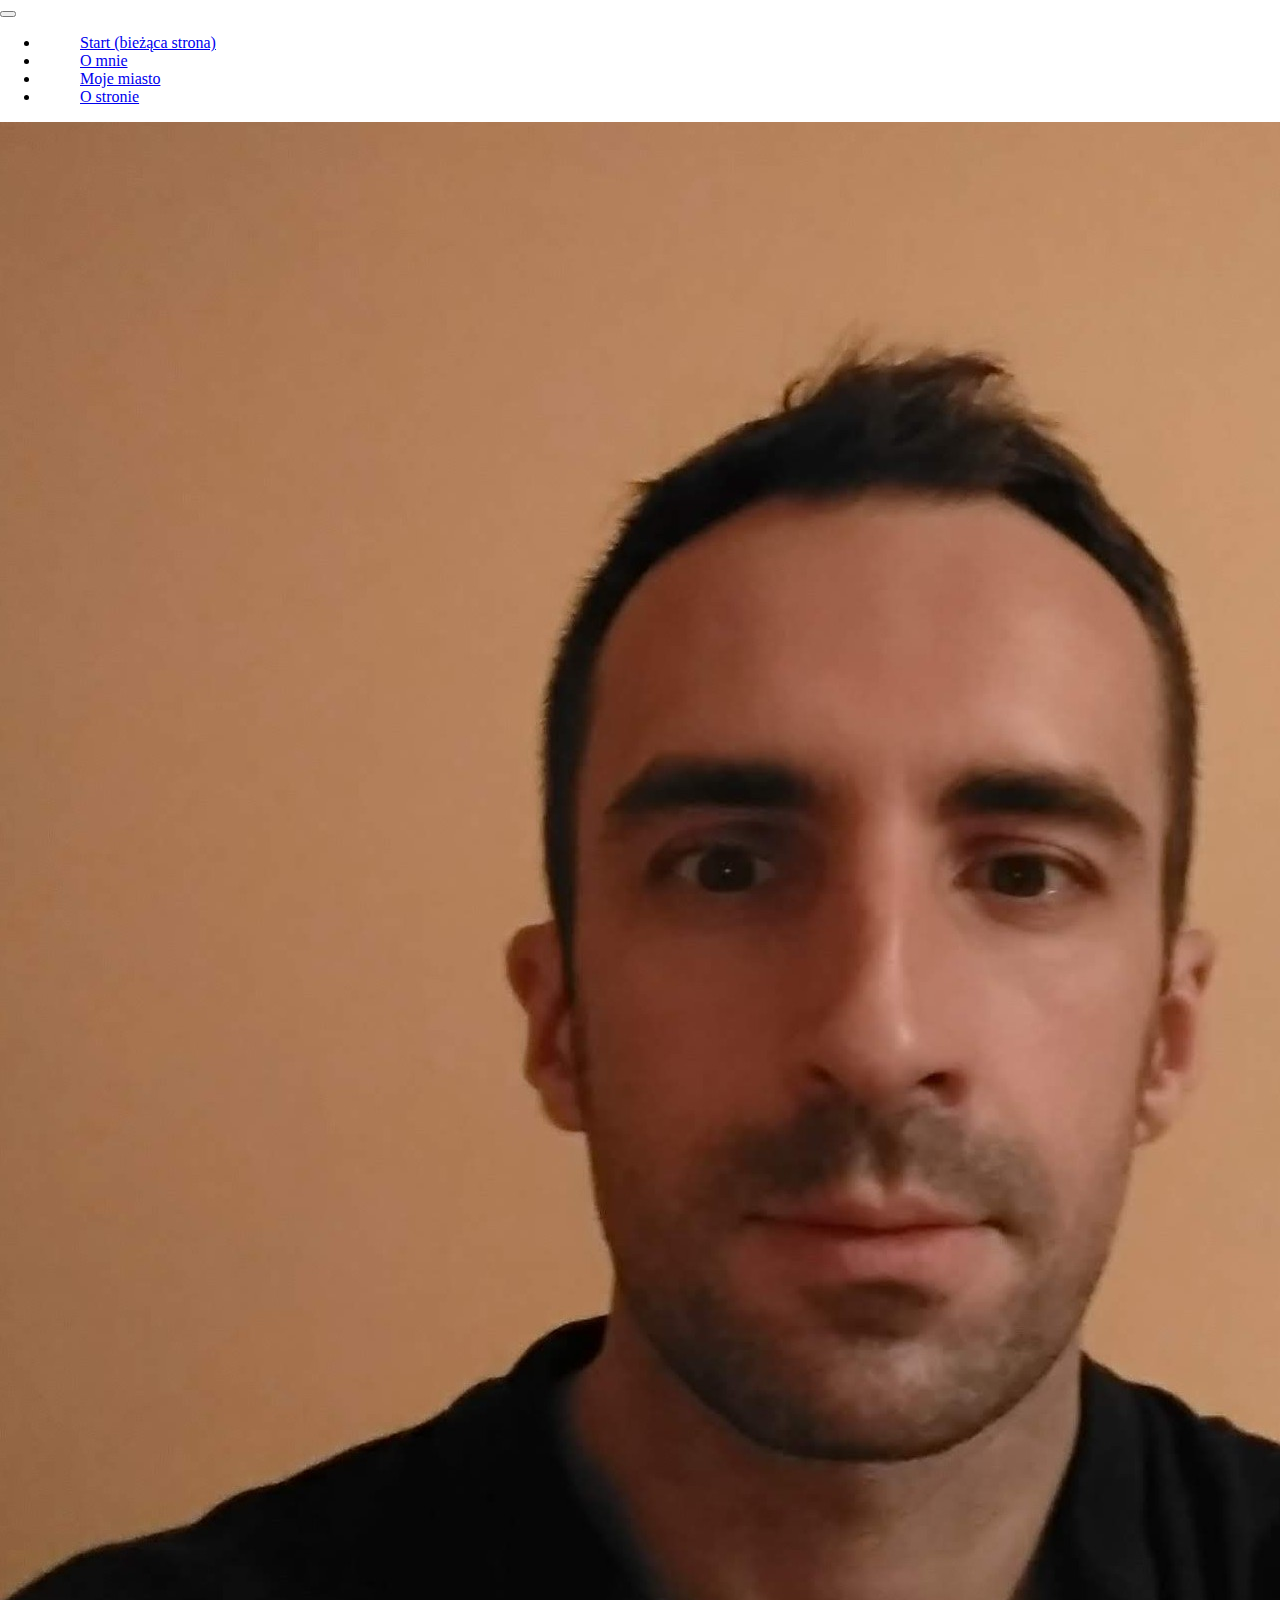
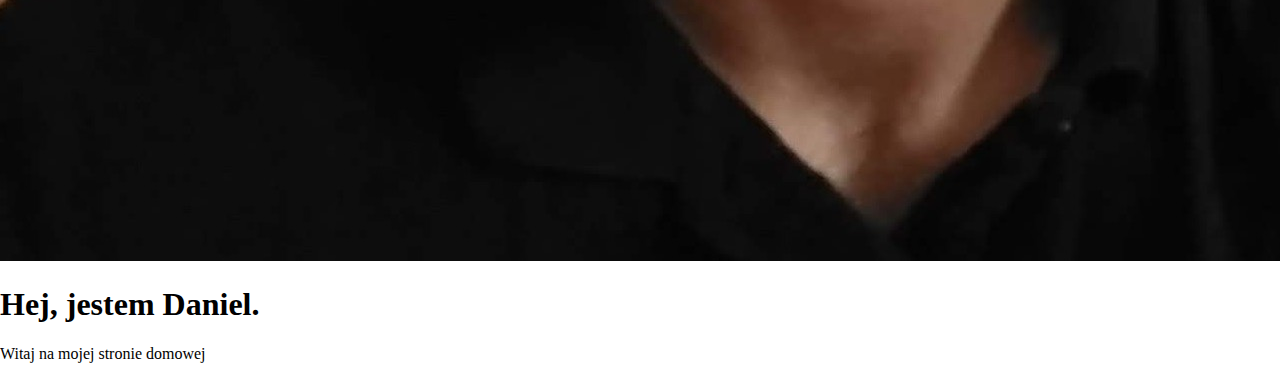
<file: index.html>
<!DOCTYPE html>

<html lang="pl">
  <head>
    <!-- Required meta tags -->
    <meta charset="utf-8">
    <meta name="viewport" content="width=device-width, initial-scale=1, shrink-to-fit=no">

    <!-- Bootstrap CSS -->
    <link rel="stylesheet" href="https://cdn.jsdelivr.net/npm/bootstrap@4.6.0/dist/css/bootstrap.min.css" integrity="sha384-B0vP5xmATw1+K9KRQjQERJvTumQW0nPEzvF6L/Z6nronJ3oUOFUFpCjEUQouq2+l" crossorigin="anonymous">

    <title>Homepage</title>
    
    <link rel="stylesheet" href="./styles.css">
    
  </head>
  
  <body>
  
  	<header>
  		<nav class="navbar navbar-expand-md navbar-dark bg-dark">
  			<button class="navbar-toggler" type="button" data-toggle="collapse" data-target="#navbarNav" aria-controls="navbarNav" aria-expanded="false" aria-label="Toggle Navigation">
  				<span class="navbar-toggler-icon"></span>
  			</button>
  			
  			<div class="collapse navbar-collapse" id="navbarNav">
  				<ul class="navbar-nav mx-auto">
  					<li class="nav-item">
  						<a class="nav-link active" href="#">Start <span class="sr-only">(bieżąca strona)</span></a>
  					</li>
  					<li class="nav-item">
  						<a class="nav-link" href="./about.html">O mnie</a>
  					</li>
  					<li class="nav-item">
  						<a class="nav-link" href="kz.html">Moje miasto</a>
  					</li>
  					<li class="nav-item">
  						<a class="nav-link" href="./page.html">O stronie</a>
  					</li>
  				</ul>
  			</div>
  			
  		</nav>
  	</header>
  	
  	<main>
	  	<div class="container">
	  	
	  		<div class="row mt-3">
	  		
	  			<div class="col-md-2 mainPhoto">
	  				<img src="./images/personalPhoto.jpg" alt="Daniel Cisak" class="img-fluid rounded-circle">
	  			</div>
	  			
	  		</div>
	  		
	  		<div class="row mt-4">
	  		
	  			<div class="col">
	  				<h1 class="h3 text-center">Hej, jestem Daniel.</h1>
	  				<p class="text-center">Witaj na mojej stronie domowej</p>
	  			</div>
	  			
	  		</div>
	  		
	  	</div>
  	</main>


    <!-- Option 1: jQuery and Bootstrap Bundle (includes Popper) -->
    <script src="https://code.jquery.com/jquery-3.5.1.slim.min.js" integrity="sha384-DfXdz2htPH0lsSSs5nCTpuj/zy4C+OGpamoFVy38MVBnE+IbbVYUew+OrCXaRkfj" crossorigin="anonymous"></script>
    <script src="https://cdn.jsdelivr.net/npm/bootstrap@4.6.0/dist/js/bootstrap.bundle.min.js" integrity="sha384-Piv4xVNRyMGpqkS2by6br4gNJ7DXjqk09RmUpJ8jgGtD7zP9yug3goQfGII0yAns" crossorigin="anonymous"></script>

  </body>
</html>
</file>
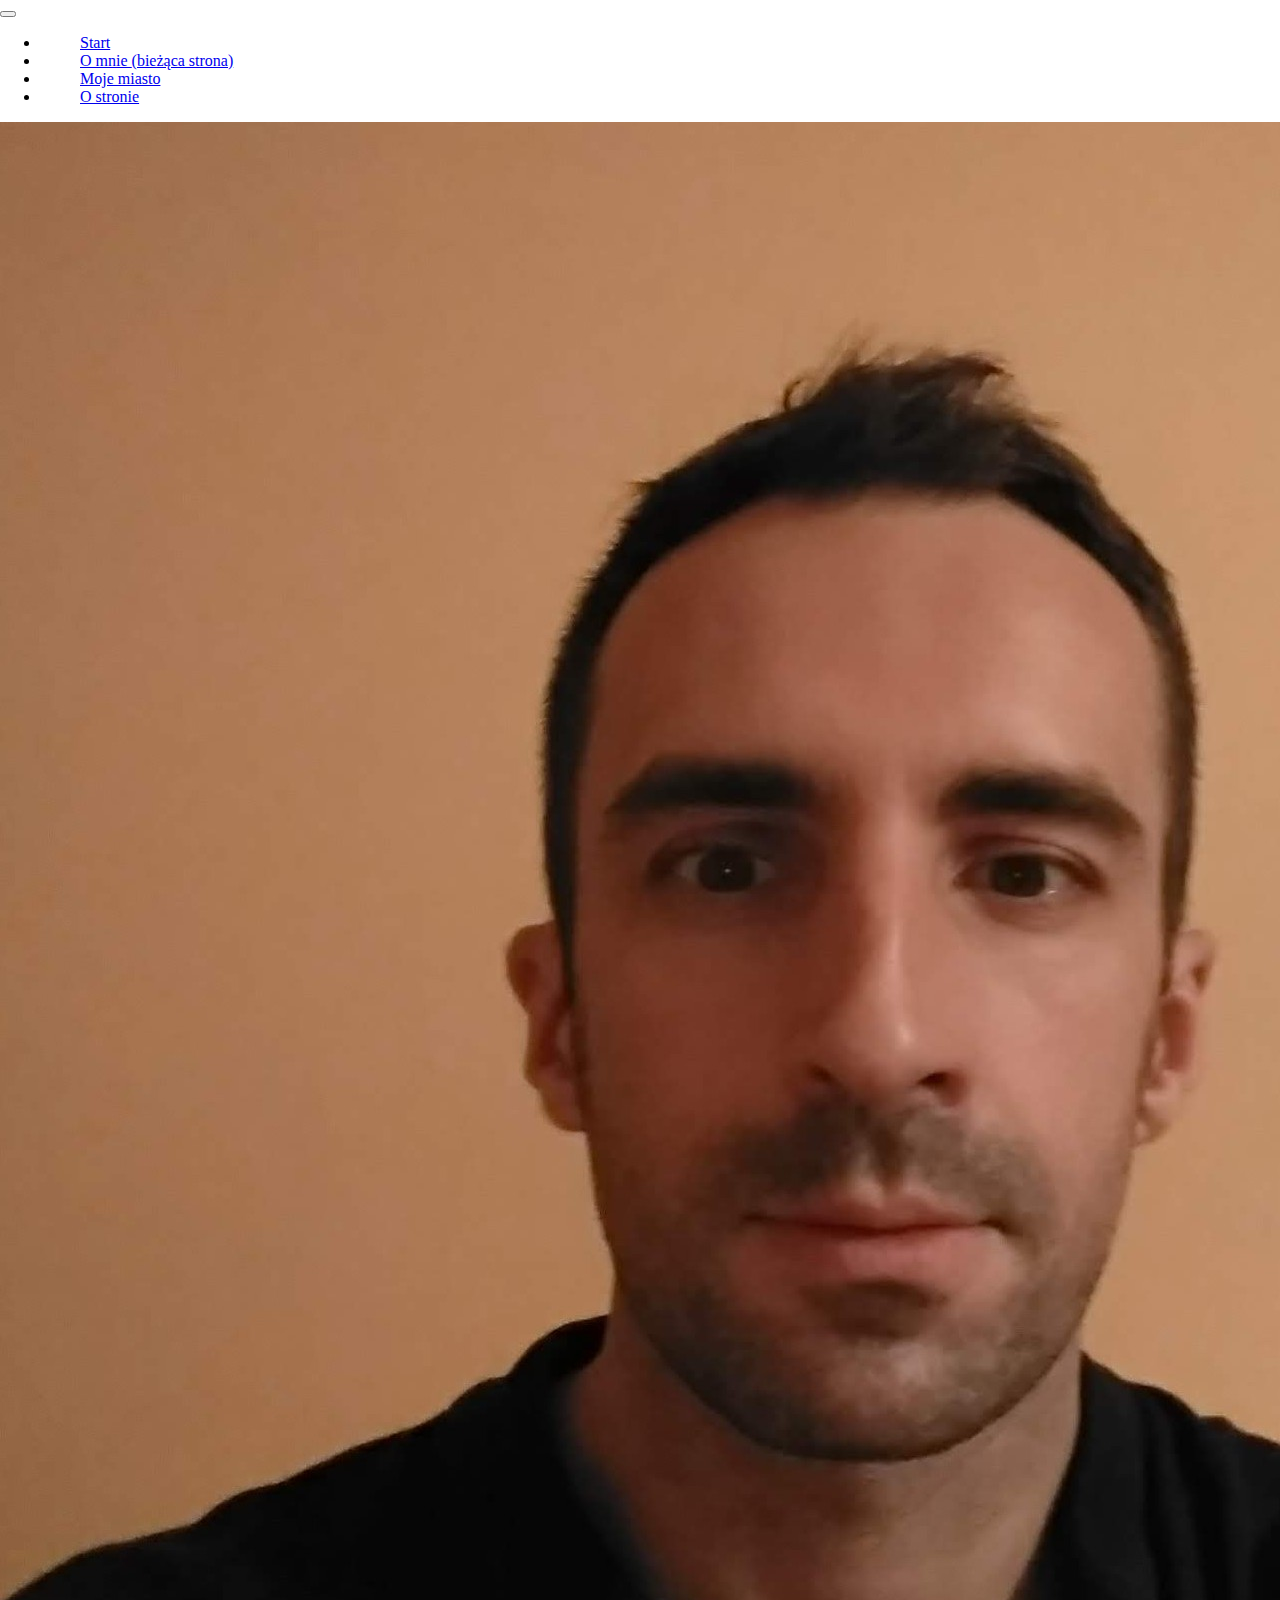
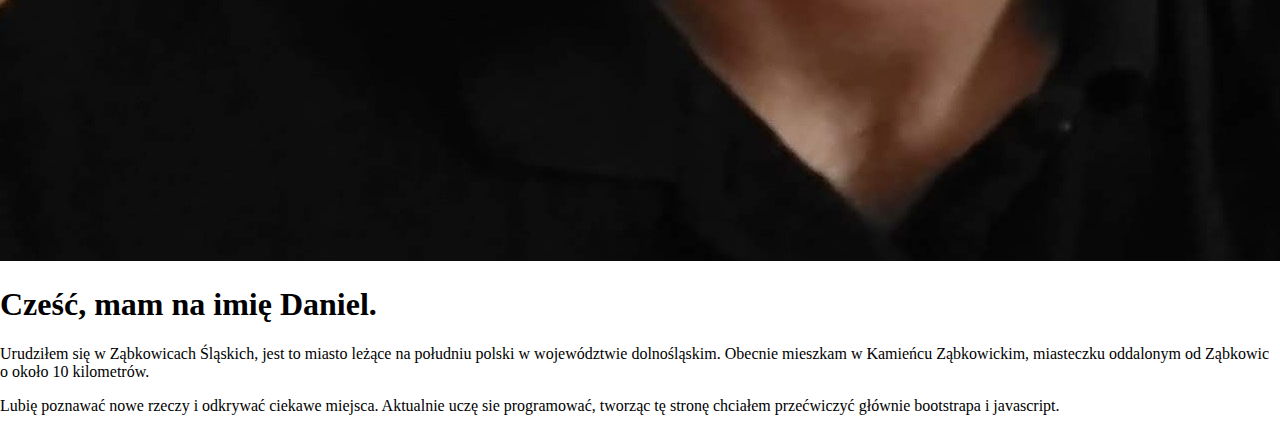
<file: about.html>
<!DOCTYPE html>

<html lang="pl">
  <head>
    <!-- Required meta tags -->
    <meta charset="utf-8">
    <meta name="viewport" content="width=device-width, initial-scale=1, shrink-to-fit=no">

    <!-- Bootstrap CSS -->
    <link rel="stylesheet" href="https://cdn.jsdelivr.net/npm/bootstrap@4.6.0/dist/css/bootstrap.min.css" integrity="sha384-B0vP5xmATw1+K9KRQjQERJvTumQW0nPEzvF6L/Z6nronJ3oUOFUFpCjEUQouq2+l" crossorigin="anonymous">

    <title>Homepage</title>
    
    <link rel="stylesheet" href="./styles.css">
    
  </head>
  
  <body>
  
  	<header>
  		<nav class="navbar navbar-expand-md navbar-dark bg-dark">
  			<button class="navbar-toggler" type="button" data-toggle="collapse" data-target="#navbarNav" aria-controls="navbarNav" aria-expanded="false" aria-label="Toggle Navigation">
  				<span class="navbar-toggler-icon"></span>
  			</button>
  			
  			<div class="collapse navbar-collapse" id="navbarNav">
  				<ul class="navbar-nav mx-auto">
  					<li class="nav-item">
  						<a class="nav-link" href="./index.html">Start</a>
  					</li>
  					<li class="nav-item">
  						<a class="nav-link active" href="#">O mnie <span class="sr-only">(bieżąca strona)</span></a>
  					</li>
  					<li class="nav-item">
  						<a class="nav-link" href="kz.html">Moje miasto</a>
  					</li>
  					<li class="nav-item">
  						<a class="nav-link" href="./page.html">O stronie</a>
  					</li>
  				</ul>
  			</div>
  			
  		</nav>
  	</header>
  	
  	<main>
	  	<div class="container">
	  		
	  		<div class="row mt-3">
	  		
	  			<div class="col-md-2 mainPhoto">
	  				<img src="./images/personalPhoto.jpg" alt="Daniel Cisak" class="img-fluid rounded-circle">
	  			</div>
	  			
	  		</div>
	  		
	  		<div class="row mt-4">
	  			<div class="col">
	  				
	  				<article>
		  				<h1 class="h4">Cześć, mam na imię Daniel.</h1>
		  				<p>
		  					Urudziłem się w Ząbkowicach Śląskich, jest to miasto leżące na południu polski w województwie dolnośląskim.
		  					Obecnie mieszkam w Kamieńcu Ząbkowickim, miasteczku oddalonym od Ząbkowic o około 10 kilometrów. 
		  				</p>	
		  				<p>
		  					Lubię poznawać nowe rzeczy i odkrywać ciekawe miejsca. Aktualnie uczę sie programować, tworząc tę stronę
		  					chciałem przećwiczyć głównie bootstrapa i javascript.
		  				</p>
	  				</article>
	  			</div>
	  		</div>
	  		
	  	</div>
  	</main>


    <!-- Option 1: jQuery and Bootstrap Bundle (includes Popper) -->
    <script src="https://code.jquery.com/jquery-3.5.1.slim.min.js" integrity="sha384-DfXdz2htPH0lsSSs5nCTpuj/zy4C+OGpamoFVy38MVBnE+IbbVYUew+OrCXaRkfj" crossorigin="anonymous"></script>
    <script src="https://cdn.jsdelivr.net/npm/bootstrap@4.6.0/dist/js/bootstrap.bundle.min.js" integrity="sha384-Piv4xVNRyMGpqkS2by6br4gNJ7DXjqk09RmUpJ8jgGtD7zP9yug3goQfGII0yAns" crossorigin="anonymous"></script>

  </body>
</html>
</file>
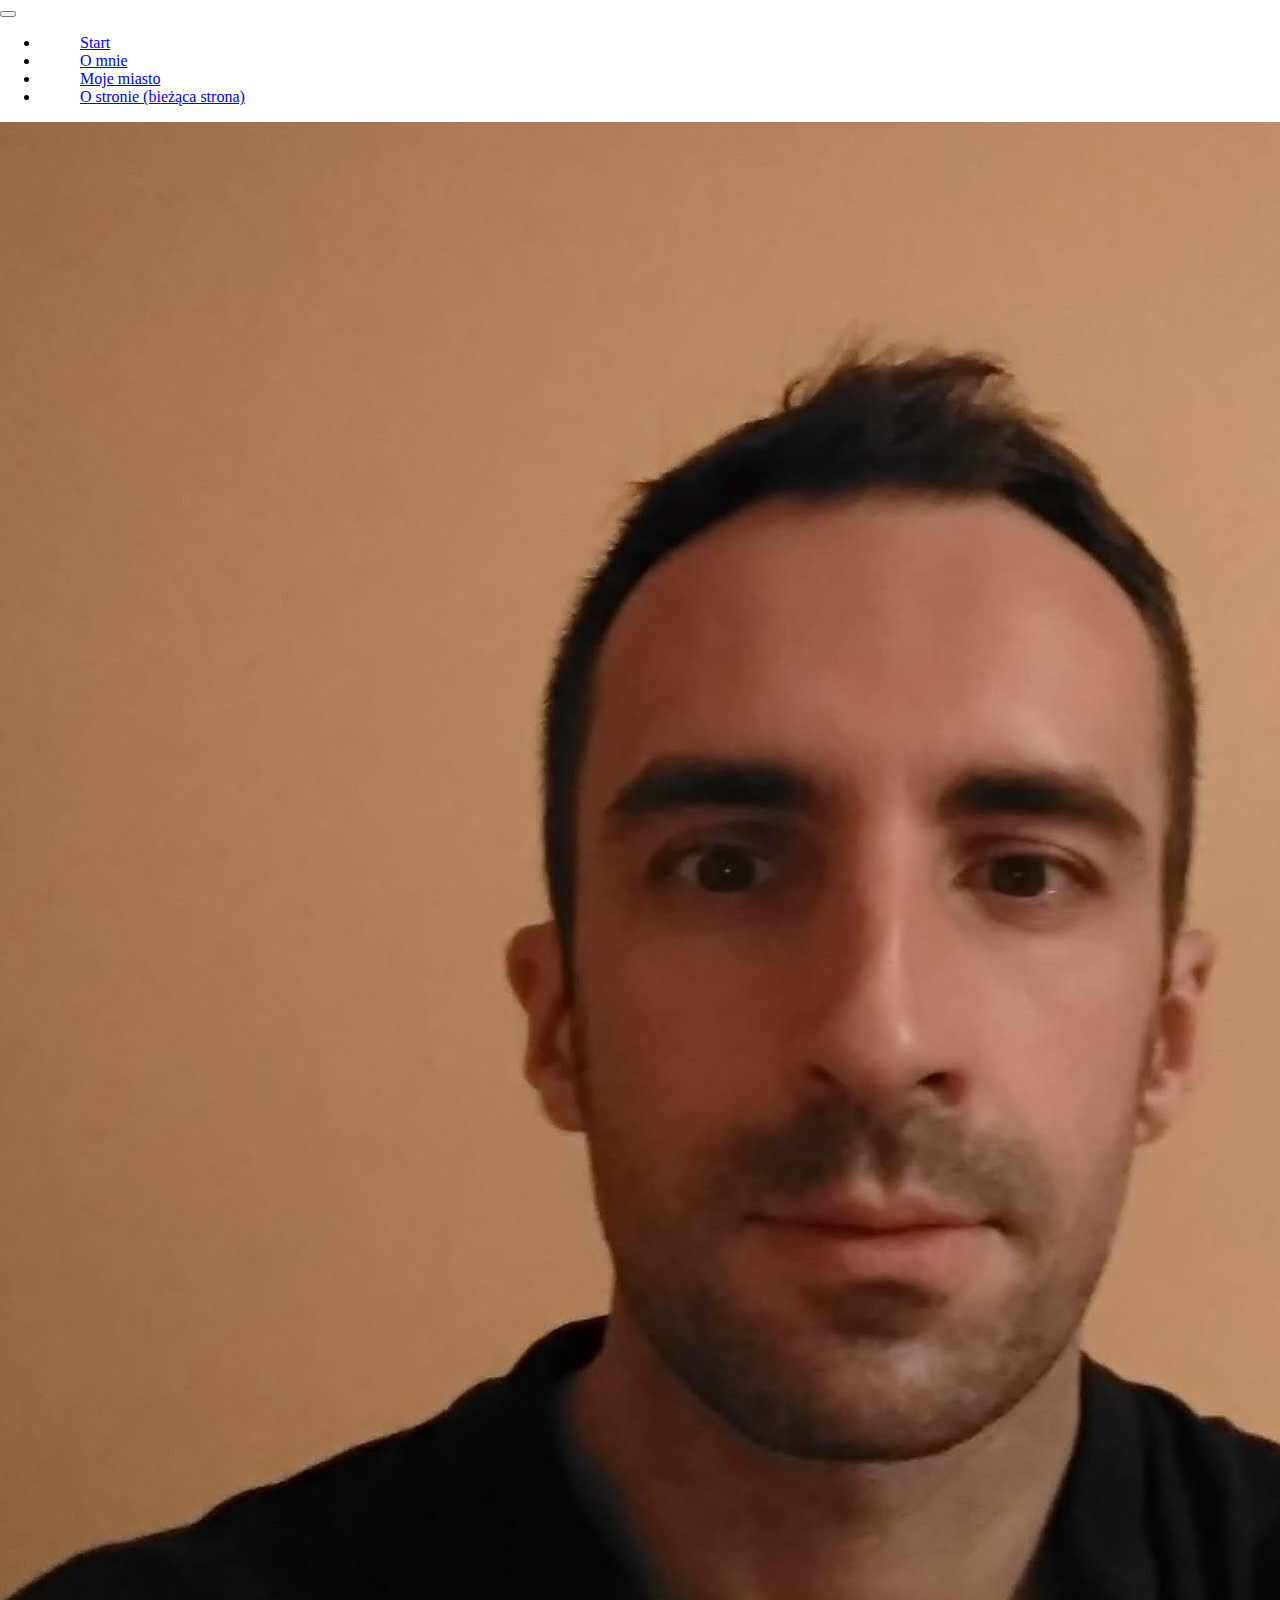
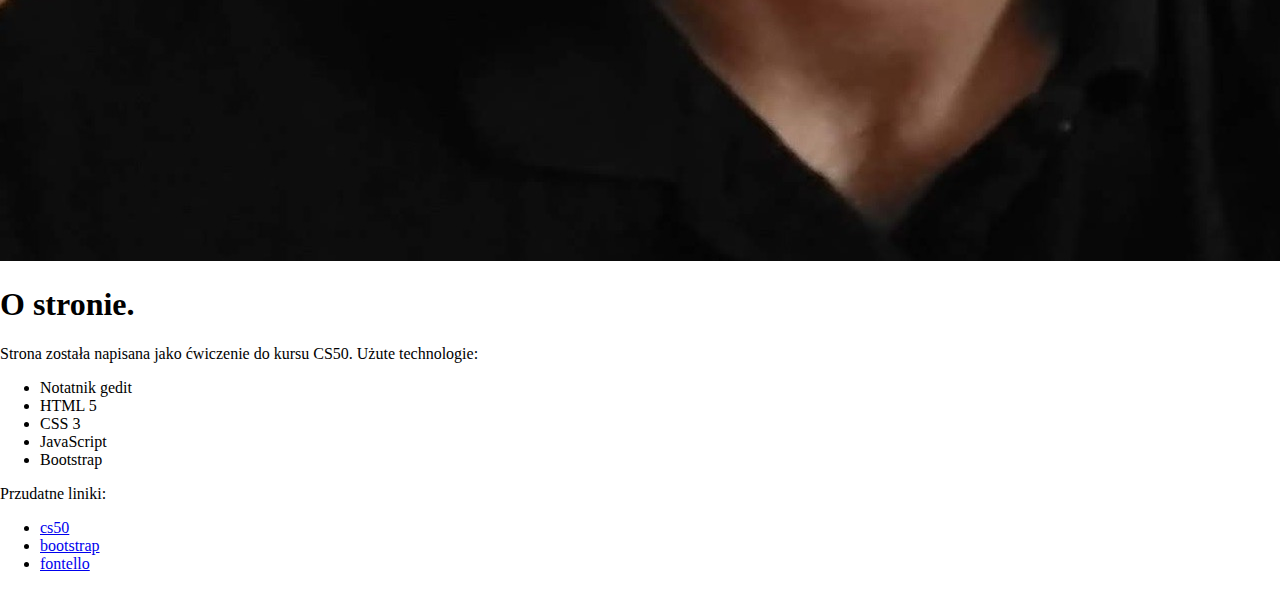
<file: page.html>
<!DOCTYPE html>

<html lang="pl">
  <head>
    <!-- Required meta tags -->
    <meta charset="utf-8">
    <meta name="viewport" content="width=device-width, initial-scale=1, shrink-to-fit=no">

    <!-- Bootstrap CSS -->
    <link rel="stylesheet" href="https://cdn.jsdelivr.net/npm/bootstrap@4.6.0/dist/css/bootstrap.min.css" integrity="sha384-B0vP5xmATw1+K9KRQjQERJvTumQW0nPEzvF6L/Z6nronJ3oUOFUFpCjEUQouq2+l" crossorigin="anonymous">

    <title>Homepage</title>
    
    <link rel="stylesheet" href="./styles.css">
    
  </head>
  
  <body>
  
  	<header>
  		<nav class="navbar navbar-expand-md navbar-dark bg-dark">
  			<button class="navbar-toggler" type="button" data-toggle="collapse" data-target="#navbarNav" aria-controls="navbarNav" aria-expanded="false" aria-label="Toggle Navigation">
  				<span class="navbar-toggler-icon"></span>
  			</button>
  			
  			<div class="collapse navbar-collapse" id="navbarNav">
  				<ul class="navbar-nav mx-auto">
  					<li class="nav-item">
  						<a class="nav-link" href="./index.html">Start</a>
  					</li>
  					<li class="nav-item">
  						<a class="nav-link" href="./about.html">O mnie</a>
  					</li>
  					<li class="nav-item">
  						<a class="nav-link" href="kz.html">Moje miasto</a>
  					</li>
  					<li class="nav-item active">
  						<a class="nav-link" href="#">O stronie <span class="sr-only">(bieżąca strona)</span></a>
  					</li>
  				</ul>
  			</div>
  			
  		</nav>
  	</header>
  	
  	<main>
	  	<div class="container">
	  	
	  		<div class="row mt-3">
	  		
	  			<div class="col-md-2 mainPhoto">
	  				<img src="./images/personalPhoto.jpg" alt="Daniel Cisak" class="img-fluid rounded-circle">
	  			</div>
	  			
	  		</div>
	  		
	  		<div class="row mt-4">
	  		
	  			<div class="col">
	  				<article>
		  				<h1 class="h4">O stronie.</h1>
		  				<p>
		  					Strona została napisana jako ćwiczenie do kursu CS50.
		  					Użute technologie:
		  				</p>
		  				<ul>
		  					<li>Notatnik gedit</li>
		  					<li>HTML 5</li>
		  					<li>CSS 3</li>
		  					<li>JavaScript</li>
		  					<li>Bootstrap</li>
		  				</ul>
		  
		  				<p>
		  					Przudatne liniki:
		  				</p>
		  				<ul>
		  					<li><a href="https://cs50.harvard.edu/x/2021/">cs50</a></li>
		  					<li><a href="https://getbootstrap.com/">bootstrap</a></li>
		  					<li><a href="https://fontello.com/">fontello</a></li>
		  				</ul>
		  				
	  				</article>
	  			</div>
	  			
	  		</div>
	  		
	  	</div>
  	</main>


    <!-- Option 1: jQuery and Bootstrap Bundle (includes Popper) -->
    <script src="https://code.jquery.com/jquery-3.5.1.slim.min.js" integrity="sha384-DfXdz2htPH0lsSSs5nCTpuj/zy4C+OGpamoFVy38MVBnE+IbbVYUew+OrCXaRkfj" crossorigin="anonymous"></script>
    <script src="https://cdn.jsdelivr.net/npm/bootstrap@4.6.0/dist/js/bootstrap.bundle.min.js" integrity="sha384-Piv4xVNRyMGpqkS2by6br4gNJ7DXjqk09RmUpJ8jgGtD7zP9yug3goQfGII0yAns" crossorigin="anonymous"></script>

  </body>
</html>
</file>
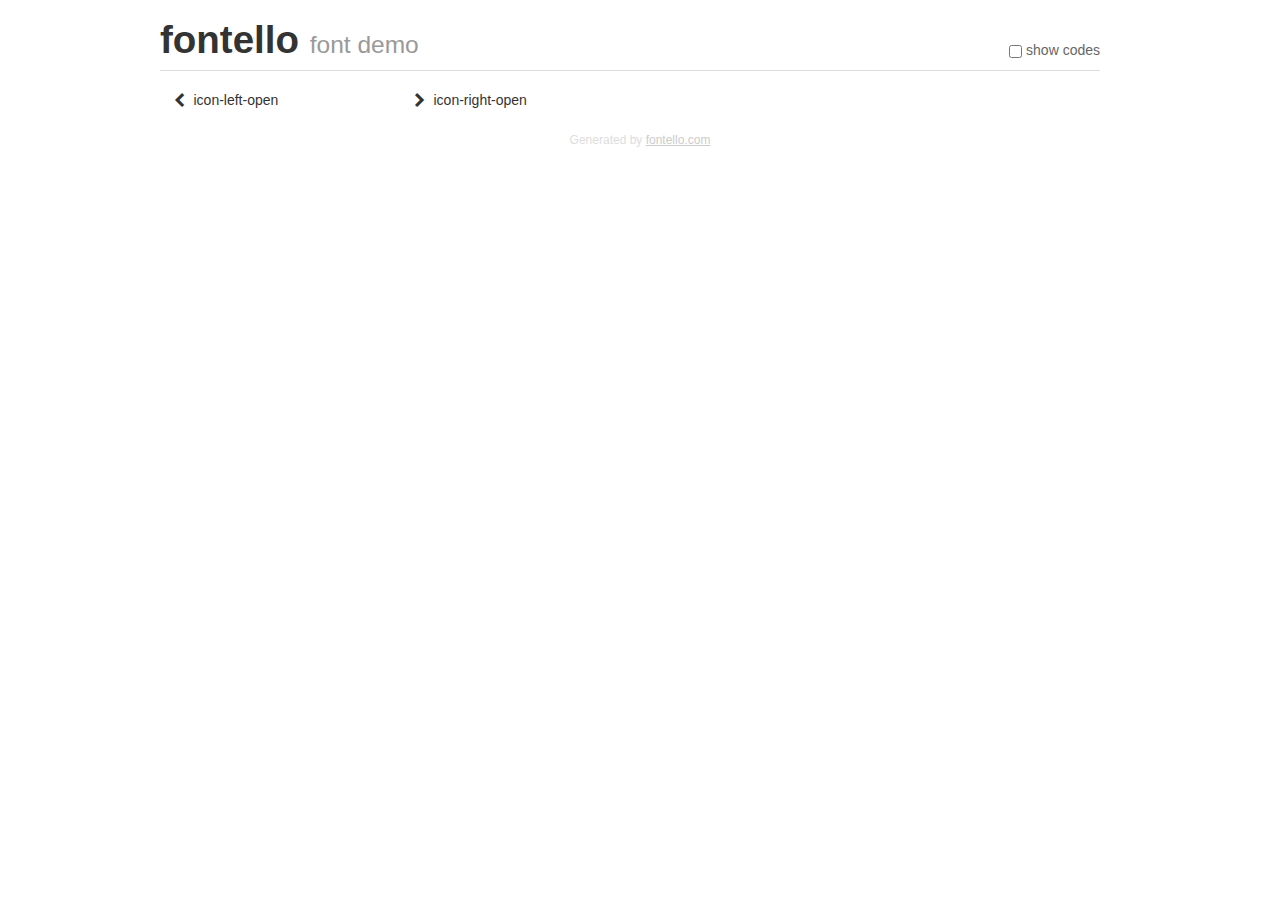
<file: fontello-2372ba88/demo.html>
<!DOCTYPE html>
<html>
  <head>
  <!--[if lt IE 9]><script language="javascript" type="text/javascript" src="//html5shim.googlecode.com/svn/trunk/html5.js"></script><![endif]-->
  <meta charset="UTF-8">
  <style>
    html {
      font-size: 100%;
      -webkit-text-size-adjust: 100%;
      -ms-text-size-adjust: 100%;
    }
    a:focus {
      outline: thin dotted #333;
      outline: 5px auto -webkit-focus-ring-color;
      outline-offset: -2px;
    }
    a:hover,
    a:active {
      outline: 0;
    }
    input {
      margin: 0;
      font-size: 100%;
      vertical-align: middle;
      *overflow: visible;
      line-height: normal;
    }
    input::-moz-focus-inner {
      padding: 0;
      border: 0;
    }
    body {
      margin: 0;
      font-family: "Helvetica Neue", Helvetica, Arial, sans-serif;
      font-size: 14px;
      line-height: 20px;
      color: #333;
      background-color: #fff;
    }
    a {
      color: #08c;
      text-decoration: none;
    }
    a:hover {
      color: #005580;
      text-decoration: underline;
    }
    .row {
      margin-left: -20px;
      *zoom: 1;
    }
    .row:before,
    .row:after {
      display: table;
      content: "";
      line-height: 0;
    }
    .row:after {
      clear: both;
    }
    .span3 {
      float: left;
      min-height: 1px;
      margin-left: 20px;
      width: 220px;
    }
    .container {
      width: 940px;
      margin-right: auto;
      margin-left: auto;
      *zoom: 1;
    }
    .container:before,
    .container:after {
      display: table;
      content: "";
      line-height: 0;
    }
    .container:after {
      clear: both;
    }
    small {
      font-size: 85%;
    }
    h1 {
      margin: 10px 0;
      font-family: inherit;
      font-weight: bold;
      line-height: 20px;
      color: inherit;
      text-rendering: optimizelegibility;
      line-height: 40px;
      font-size: 38.5px;
    }
    h1 small {
      font-weight: normal;
      line-height: 1;
      color: #999;
      font-size: 24.5px;
    }

    body {
      margin-top: 90px;
    }
    .header {
      position: fixed;
      top: 0;
      left: 50%;
      margin-left: -480px;
      background-color: #fff;
      border-bottom: 1px solid #ddd;
      padding-top: 10px;
      z-index: 10;
    }
    .footer {
      color: #ddd;
      font-size: 12px;
      text-align: center;
      margin-top: 20px;
    }
    .footer a {
      color: #ccc;
      text-decoration: underline;
    }
    .the-icons {
      font-size: 14px;
      line-height: 24px;
    }
    .switch {
      position: absolute;
      right: 0;
      bottom: 10px;
      color: #666;
    }
    .switch input {
      margin-right: 0.3em;
    }
    .codesOn .i-name {
      display: none;
    }
    .codesOn .i-code {
      display: inline;
    }
    .i-code {
      display: none;
    }
    @font-face {
      font-family: 'fontello';
      src: url('./font/fontello.eot?64905830');
      src: url('./font/fontello.eot?64905830#iefix') format('embedded-opentype'),
           url('./font/fontello.woff?64905830') format('woff'),
           url('./font/fontello.ttf?64905830') format('truetype'),
           url('./font/fontello.svg?64905830#fontello') format('svg');
      font-weight: normal;
      font-style: normal;
    }
    .demo-icon {
      font-family: "fontello";
      font-style: normal;
      font-weight: normal;
      speak: never;
     
      display: inline-block;
      text-decoration: inherit;
      width: 1em;
      margin-right: .2em;
      text-align: center;
      /* opacity: .8; */
     
      /* For safety - reset parent styles, that can break glyph codes*/
      font-variant: normal;
      text-transform: none;
     
      /* fix buttons height, for twitter bootstrap */
      line-height: 1em;
     
      /* Animation center compensation - margins should be symmetric */
      /* remove if not needed */
      margin-left: .2em;
     
      /* You can be more comfortable with increased icons size */
      /* font-size: 120%; */
     
      /* Font smoothing. That was taken from TWBS */
      -webkit-font-smoothing: antialiased;
      -moz-osx-font-smoothing: grayscale;
     
      /* Uncomment for 3D effect */
      /* text-shadow: 1px 1px 1px rgba(127, 127, 127, 0.3); */
    }
    </style>
    <link rel="stylesheet" href="css/animation.css"><!--[if IE 7]><link rel="stylesheet" href="css/" + font.fontname + "-ie7.css"><![endif]-->
    <script>
      function toggleCodes(on) {
        var obj = document.getElementById('icons');
      
        if (on) {
          obj.className += ' codesOn';
        } else {
          obj.className = obj.className.replace(' codesOn', '');
        }
      }
    </script>
  </head>
  <body>
    <div class="container header">
      <h1>fontello <small>font demo</small></h1>
      <label class="switch">
        <input type="checkbox" onclick="toggleCodes(this.checked)">show codes
      </label>
    </div>
    <div class="container" id="icons">
      <div class="row">
        <div class="span3" title="Code: 0xe800">
          <i class="demo-icon icon-left-open">&#xe800;</i> <span class="i-name">icon-left-open</span><span class="i-code">0xe800</span>
        </div>
        <div class="span3" title="Code: 0xe801">
          <i class="demo-icon icon-right-open">&#xe801;</i> <span class="i-name">icon-right-open</span><span class="i-code">0xe801</span>
        </div>
      </div>
    <div class="container footer">Generated by <a href="https://fontello.com">fontello.com</a></div>
  </body>
</html>
</file>
<file: styles.css>
body
{
	background-color : #ffffff;
	margin : 0;
	padding : 0;
}

.photo
{
	padding : 0;
}

.photoCover
{
	position : absolute;
	left : 0px;
	top : 0px;
	background-color : #000000;
	width : 100%;
	height : 100%;
	opacity : 0;
}

.photoCover:hover
{
	opacity : 0.5;
	cursor : pointer;
}


@media (min-width : 992px)
{
	nav li
	{
		padding-left : 40px;
		padding-right : 40px;
	}
}

@media (min-width : 768px) and (max-width : 991px)
{
	nav li
	{
		padding-left : 32px;
		padding-right : 32px;
	}
}

@media (max-width : 767px)
{
	.mainPhoto
	{
		display : block;
		margin : auto;
		width : 50%;
	}
}
</file>
<file: fontello-2372ba88/css/animation.css>
/*
   Animation example, for spinners
*/
.animate-spin {
  -moz-animation: spin 2s infinite linear;
  -o-animation: spin 2s infinite linear;
  -webkit-animation: spin 2s infinite linear;
  animation: spin 2s infinite linear;
  display: inline-block;
}
@-moz-keyframes spin {
  0% {
    -moz-transform: rotate(0deg);
    -o-transform: rotate(0deg);
    -webkit-transform: rotate(0deg);
    transform: rotate(0deg);
  }

  100% {
    -moz-transform: rotate(359deg);
    -o-transform: rotate(359deg);
    -webkit-transform: rotate(359deg);
    transform: rotate(359deg);
  }
}
@-webkit-keyframes spin {
  0% {
    -moz-transform: rotate(0deg);
    -o-transform: rotate(0deg);
    -webkit-transform: rotate(0deg);
    transform: rotate(0deg);
  }

  100% {
    -moz-transform: rotate(359deg);
    -o-transform: rotate(359deg);
    -webkit-transform: rotate(359deg);
    transform: rotate(359deg);
  }
}
@-o-keyframes spin {
  0% {
    -moz-transform: rotate(0deg);
    -o-transform: rotate(0deg);
    -webkit-transform: rotate(0deg);
    transform: rotate(0deg);
  }

  100% {
    -moz-transform: rotate(359deg);
    -o-transform: rotate(359deg);
    -webkit-transform: rotate(359deg);
    transform: rotate(359deg);
  }
}
@-ms-keyframes spin {
  0% {
    -moz-transform: rotate(0deg);
    -o-transform: rotate(0deg);
    -webkit-transform: rotate(0deg);
    transform: rotate(0deg);
  }

  100% {
    -moz-transform: rotate(359deg);
    -o-transform: rotate(359deg);
    -webkit-transform: rotate(359deg);
    transform: rotate(359deg);
  }
}
@keyframes spin {
  0% {
    -moz-transform: rotate(0deg);
    -o-transform: rotate(0deg);
    -webkit-transform: rotate(0deg);
    transform: rotate(0deg);
  }

  100% {
    -moz-transform: rotate(359deg);
    -o-transform: rotate(359deg);
    -webkit-transform: rotate(359deg);
    transform: rotate(359deg);
  }
}
</file>
